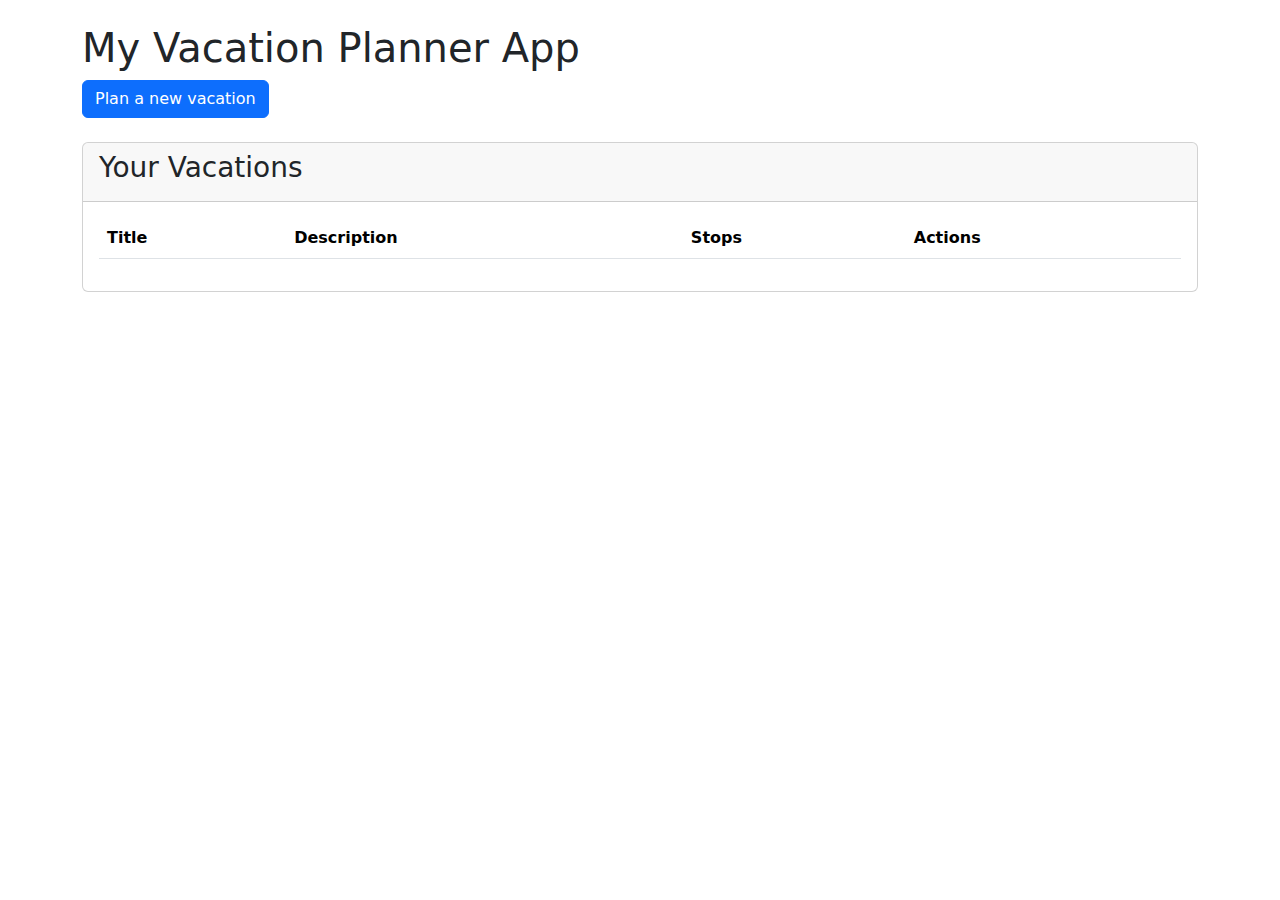
<file: frontend/index.html>
<!DOCTYPE html>
<html lang="en">
  <head>
    <meta charset="UTF-8" />
    <meta name="viewport" content="width=device-width, initial-scale=1.0" />
    <title>My Vacation Planner App</title>
    <link
      href="https://cdn.jsdelivr.net/npm/bootstrap@5.3.3/dist/css/bootstrap.min.css"
      rel="stylesheet"
      integrity="sha384-QWTKZyjpPEjISv5WaRU9OFeRpok6YctnYmDr5pNlyT2bRjXh0JMhjY6hW+ALEwIH"
      crossorigin="anonymous"
    />
    <link rel="stylesheet" href="style.css" />
    <link rel="shortcut icon" href="favicon.ico" type="image/x-icon" />
  </head>
  <body>
    <div class="container mt-4">
      <h1>My Vacation Planner App</h1>
      <!-- Button trigger modal -->
      <div class="mb-4">
        <button
          type="button"
          class="btn btn-primary"
          data-bs-toggle="modal"
          data-bs-target="#vacationModal"
          onclick="prepareNewVacation()"
        >
          Plan a new vacation
        </button>
      </div>

      <!-- Vacation Modal (for both Add and Edit) -->
      <div
        class="modal fade"
        id="vacationModal"
        tabindex="-1"
        aria-labelledby="vacationModalLabel"
        aria-hidden="true"
      >
        <div class="modal-dialog modal-lg">
          <div class="modal-content">
            <div class="modal-header">
              <h1 class="modal-title fs-5" id="vacationModalLabel">New Vacation</h1>
              <button
                type="button"
                class="btn-close"
                data-bs-dismiss="modal"
                aria-label="Close"
              ></button>
            </div>
            <div class="modal-body">
              <!-- Hidden field for vacation ID when editing -->
              <input type="hidden" id="vacation-id" value="" />
              
              <div class="mb-3">
                <label for="vacation-title" class="form-label">Vacation Title</label>
                <input type="text" class="form-control" id="vacation-title" />
              </div>
              <div class="mb-3">
                <label for="vacation-desc" class="form-label">Vacation Description</label>
                <textarea class="form-control" id="vacation-desc" rows="3"></textarea>
              </div>
              
              <hr>
              <div class="d-flex justify-content-between align-items-center mb-3">
                <h5 class="mb-0">Stops</h5>
                <button id="add-stop-btn" type="button" class="btn btn-secondary btn-sm">
                  Add Stop
                </button>
              </div>
              <div id="stops-container">
                <!-- Stops will be added here dynamically -->
              </div>
            </div>
            <div class="modal-footer">
              <button
                type="button"
                class="btn btn-secondary"
                data-bs-dismiss="modal"
              >
                Cancel
              </button>
              <button id="save-vacation-btn" type="button" class="btn btn-primary">
                Save
              </button>
            </div>
          </div>
        </div>
      </div>

      <!-- View Vacation Modal -->
      <div
        class="modal fade"
        id="viewVacationModal"
        tabindex="-1"
        aria-labelledby="viewVacationModalLabel"
        aria-hidden="true"
      >
        <div class="modal-dialog modal-lg">
          <div class="modal-content">
            <div class="modal-header">
              <h1 class="modal-title fs-5" id="viewVacationModalTitle">View Vacation</h1>
              <button
                type="button"
                class="btn-close"
                data-bs-dismiss="modal"
                aria-label="Close"
              ></button>
            </div>
            <div class="modal-body">
              <div class="row mb-3">
                <div class="col-md-3 fw-bold">Title:</div>
                <div class="col-md-9" id="view-vacation-title"></div>
              </div>
              <div class="row mb-3">
                <div class="col-md-3 fw-bold">Description:</div>
                <div class="col-md-9" id="view-vacation-desc"></div>
              </div>
              
              <hr>
              <h5>Stops</h5>
              <div id="view-stops-container" class="mt-3">
                <!-- Stops will be displayed here -->
              </div>
            </div>
            <div class="modal-footer">
              <button
                type="button"
                class="btn btn-secondary"
                data-bs-dismiss="modal"
              >
                Close
              </button>
              <button 
                id="edit-vacation-btn" 
                type="button" 
                class="btn btn-primary"
                onclick="editVacation()"
              >
                Edit
              </button>
            </div>
          </div>
        </div>
      </div>

      <div class="card">
        <div class="card-header">
          <h3>Your Vacations</h3>
        </div>
        <div class="card-body">
          <div class="table-responsive">
            <table class="table table-striped">
              <thead>
                <tr>
                  <th>Title</th>
                  <th>Description</th>
                  <th>Stops</th>
                  <th>Actions</th>
                </tr>
              </thead>
              <tbody id="vacation-rows"></tbody>
            </table>
          </div>
        </div>
      </div>
    </div>

    <script
      src="https://cdn.jsdelivr.net/npm/bootstrap@5.3.3/dist/js/bootstrap.bundle.min.js"
      integrity="sha384-YvpcrYf0tY3lHB60NNkmXc5s9fDVZLESaAA55NDzOxhy9GkcIdslK1eN7N6jIeHz"
      crossorigin="anonymous"
    ></script>
    <script src="main.js"></script>
  </body>
</html>
</file>
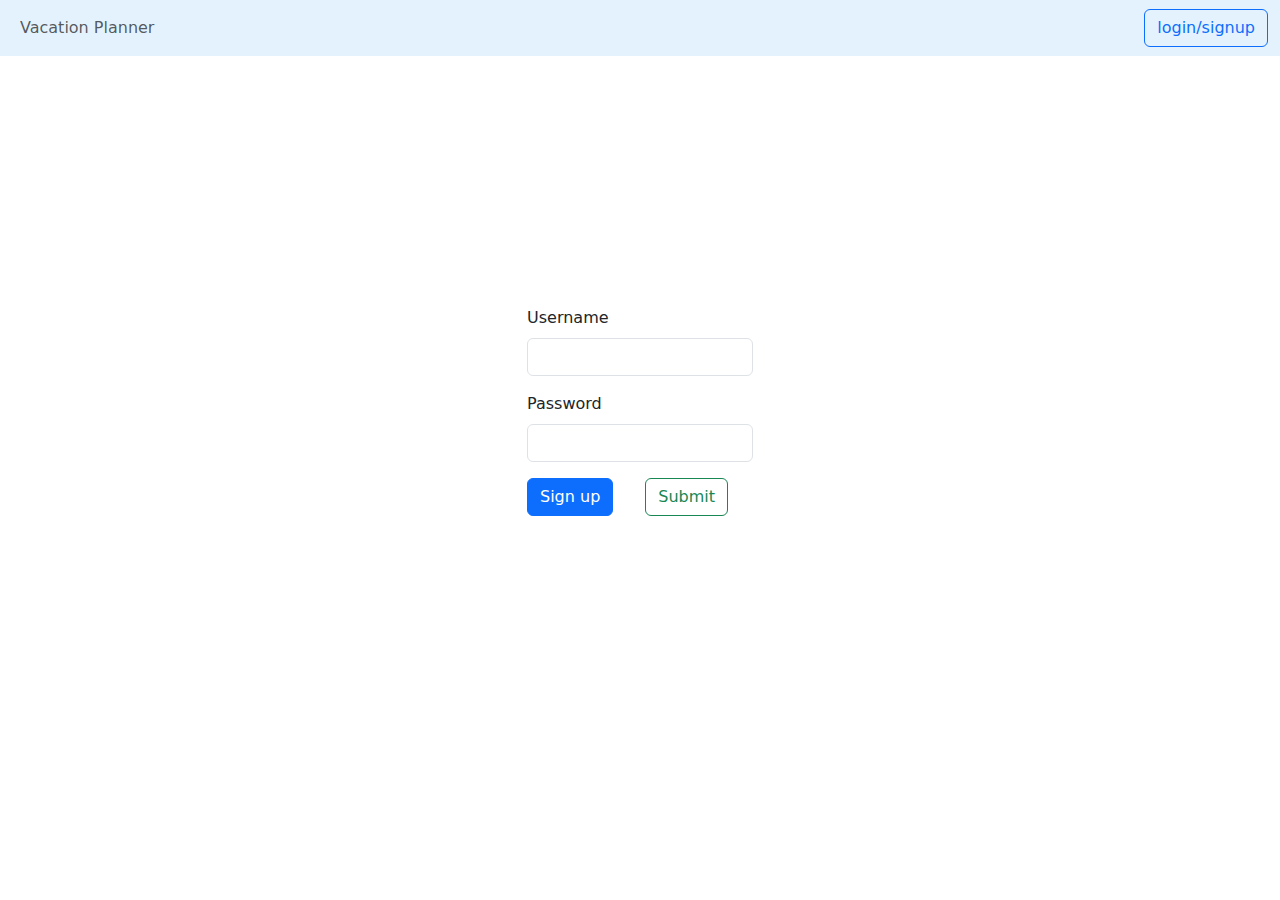
<file: frontend/login.html>
<!DOCTYPE html>
<html lang="en">
  <head>
    <meta charset="UTF-8" />
    <meta name="viewport" content="width=device-width, initial-scale=1.0" />
    <title>Login</title>
    <link
      href="https://cdn.jsdelivr.net/npm/bootstrap@5.3.3/dist/css/bootstrap.min.css"
      rel="stylesheet"
      integrity="sha384-QWTKZyjpPEjISv5WaRU9OFeRpok6YctnYmDr5pNlyT2bRjXh0JMhjY6hW+ALEwIH"
      crossorigin="anonymous"
    />
  </head>
  <body>
    <nav class="navbar navbar-expand-lg" style="background-color: #e3f2fd;" data-bs-theme="light">
        <div class="container-fluid">
          <div class="collapse navbar-collapse" id="navbarScroll">
            <ul class="navbar-nav me-auto my-2 my-lg-0 navbar-nav-scroll" style="--bs-scroll-height: 100px;">
              <li class="nav-item">
                <a class="nav-link" href="./index.html">Vacation Planner</a>
              </li>
            </ul> 
            <form class="d-flex">
                <a href="./login.html" class="btn btn-outline-primary" id="login-signup-button-on-navbar">login/signup</a>
            </form>
          </div>
        </div>
    </nav>
    <div class="d-flex flex-column align-items-center justify-content-center w-100 h-100">
      <img
          alt="logo"
          width="250"
          height="250"
          class="rounded-circle"
          priority
      />
      <div id="login-form">
          <div class="mb-3">
            <label for="username-login" class="form-label">Username</label>
            <input
                type="text"
                class="form-control"
                id="username-login"
                name="username"
            />
          </div>
          <div class="mb-3">
              <label for="password-login" class="form-label">Password</label>
              <input
                  type="password"
                  name="password"
                  class="form-control"
                  id="password-login"
              />
          </div>
          <div class="d-flex align-items-center">
              <button class="btn btn-primary" onclick="document.getElementById('login-form').style.display = 'none'; document.getElementById('signup-form').style.display = 'block'">Sign up</button>
              <div class="mx-3"></div>
              <button class="btn btn-outline-success" onclick="login({username: document.getElementById('username-login').value, password: document.getElementById('password-login').value})">Submit</button>
          </div>
      </div>

      <div id="signup-form" style="display: none;">
          <div class="mb-3">
            <label for="username-signup" class="form-label">Username</label>
            <input
                type="text"
                class="form-control"
                id="username-signup"
                name="username"
            />
          </div>
          <div class="mb-3">
            <label for="password-signup" class="form-label">Password</label>
            <input
                type="password"
                name="password"
                class="form-control"
                id="password-signup"
            />
          </div>
          <div class="mb-3">
              <label for="inputEmail" class="form-label">Email</label>
              <input
                  type="email"
                  name="email"
                  class="form-control"
                  id="inputEmail"
              />
          </div>
          <p id="errorMessageSignup"></p>
          <div class="d-flex align-items-center">
              <button class="btn btn-primary" onclick="document.getElementById('login-form').style.display = 'block'; document.getElementById('signup-form').style.display = 'none'">Login</button>
              <div class="mx-3"></div>
              <button class="btn btn-outline-success" onclick="signup({email: document.getElementById('inputEmail').value, username: document.getElementById('username-signup').value, password: document.getElementById('password-signup').value})">Submit</button>
          </div>
      </div>
    </div>
    <script
      src="https://cdn.jsdelivr.net/npm/bootstrap@5.3.3/dist/js/bootstrap.bundle.min.js"
      integrity="sha384-YvpcrYf0tY3lHB60NNkmXc5s9fDVZLESaAA55NDzOxhy9GkcIdslK1eN7N6jIeHz"
      crossorigin="anonymous"
    ></script>
    <script src="main.js"></script>
  </body>
</html>
</file>
<file: frontend/style.css>
/* body {
    background-color: #f5f5f5;
    padding-bottom: 30px;
  }
  
  h1 {
    color: #2c3e50;
    margin-bottom: 1.5rem;
  }
  
  .container {
    max-width: 1200px;
  }
  
  .card {
    border-radius: 8px;
    box-shadow: 0 2px 5px rgba(0, 0, 0, 0.1);
  }
  
  .card-header {
    background-color: #f8f9fa;
    border-bottom: 1px solid rgba(0, 0, 0, 0.125);
  }
  
  .stop-item {
    border: 1px solid #dee2e6;
    border-radius: 6px;
    background-color: #f8f9fa;
  }
  
  .table th {
    background-color: #f1f1f1;
  }
  
   Modal styles 
  .modal-content {
    border-radius: 8px;
  }
  
  .modal-header {
    background-color: #f8f9fa;
  }
  
  Button styles 
  .btn-primary {
    background-color: #3498db;
    border-color: #3498db;
  }
  
  .btn-primary:hover {
    background-color: #2980b9;
    border-color: #2980b9;
  }
  
  .btn-danger {
    background-color: #e74c3c;
    border-color: #e74c3c;
  }
  
  .btn-danger:hover {
    background-color: #c0392b;
    border-color: #c0392b;
  }
  
  .btn-warning {
    background-color: #f39c12;
    border-color: #f39c12;
    color: white;
  }
  
  .btn-warning:hover {
    background-color: #d35400;
    border-color: #d35400;
    color: white;
  }
  
  .btn-info {
    background-color: #2ecc71;
    border-color: #2ecc71;
    color: white;
  }
  
  .btn-info:hover {
    background-color: #27ae60;
    border-color: #27ae60;
    color: white;
  } */
</file>
